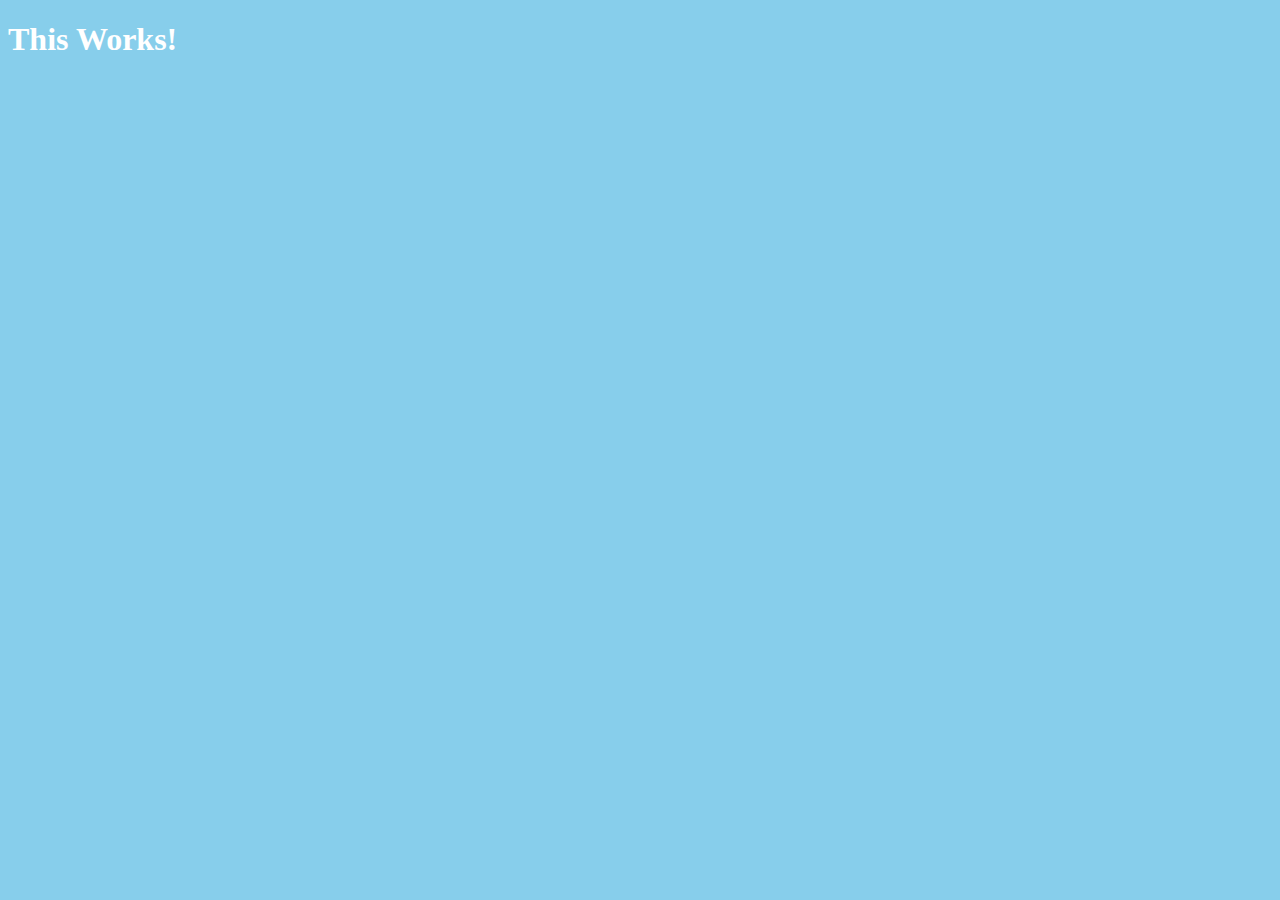
<file: Function_Practice/index.html>
<!DOCTYPE html>
<html>
  <head>
    <title>Something</title>
    <link rel = "stylesheet" 
    href = "style.css"/>
  </head>

  <body>
    <h1>This Works!</h1>
    <script src="script.js">
      
    </script>
  </body>
</html>
</file>
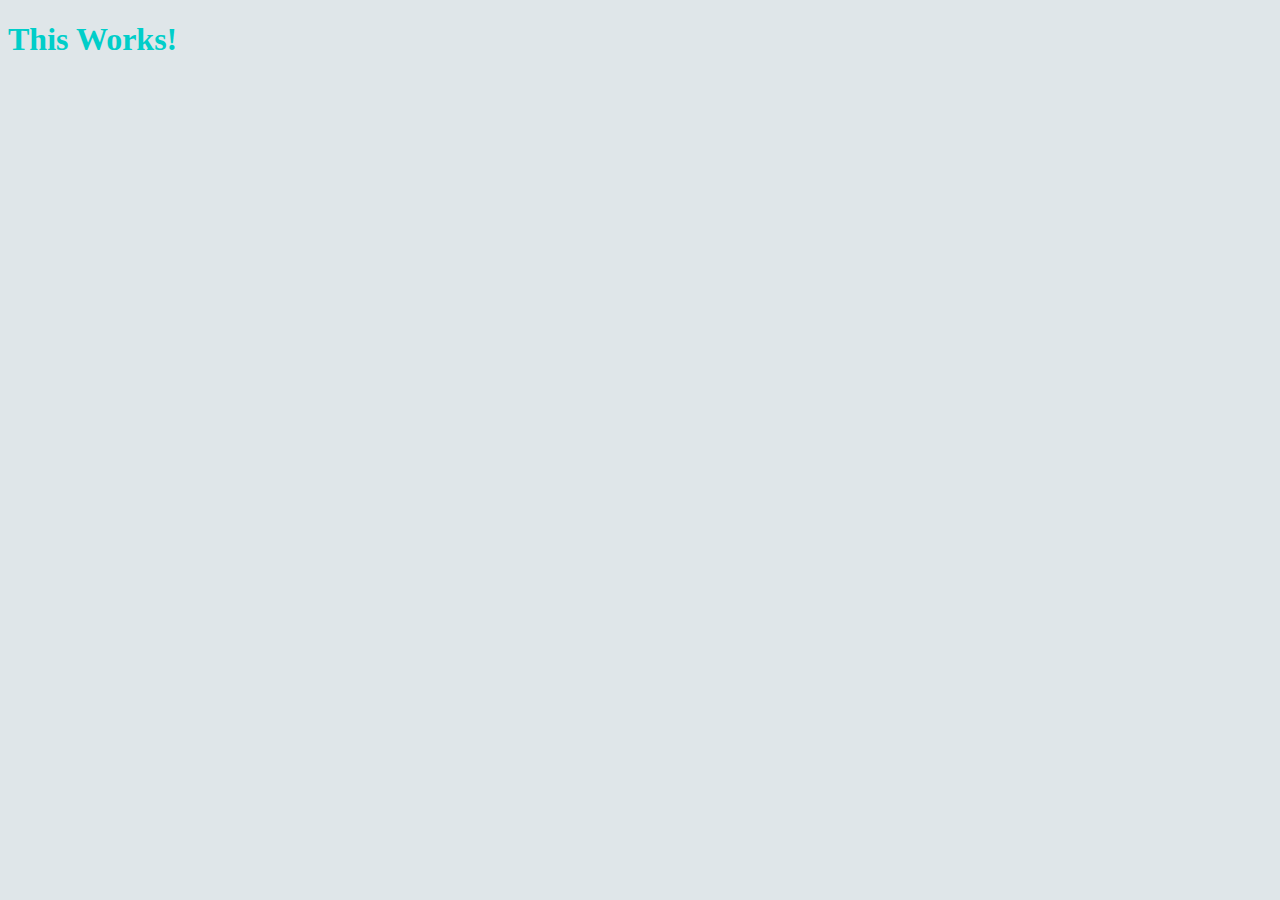
<file: if:else_FunctionPractice_1/index.html>
<!DOCTYPE html>
<html>
  <head>
    <title>Something</title>
    <link rel = "stylesheet" 
    href = "style.css"/>
  </head>

  <body>
    <h1 id="title">This Works!</h1>
    <script src="script.js">
      
    </script>
  </body>
</html>
</file>
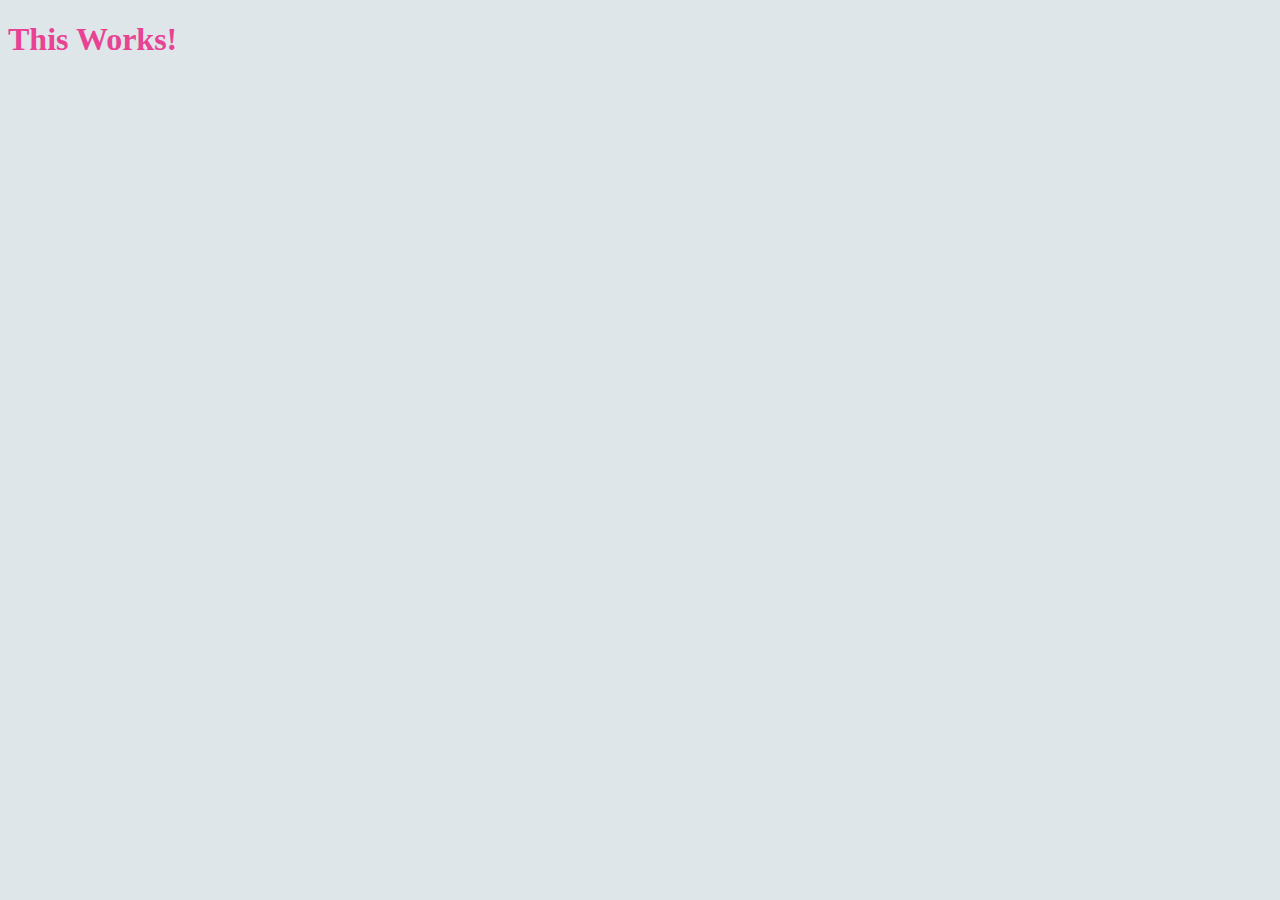
<file: ifelse_Function2/index.html>
<!DOCTYPE html>
<html>
  <head>
    <title>Something</title>
    <link rel = "stylesheet" 
    href = "style.css"/>
  </head>

  <body>
    <h1 id="title" class="btn">This Works!</h1>
    <script src="script.js">
      
    </script>
  </body>
</html>
</file>
<file: Function_Practice/style.css>
body{
  background-color: skyblue;
}

h1{
  color:white;
}
</file>
<file: if:else_FunctionPractice_1/style.css>
body{
  background-color: #dfe6e9;
}

h1{
  color:#e84393;
}
</file>
<file: ifelse_Function2/style.css>
body{
  background-color: #dfe6e9;
}

.btn{
  cursor: pointer;
}

h1{
  color:#e84393;
  transition: color 0.5s ease-in-out;
}

.clicked{
  color: #00cec9;
}
</file>
